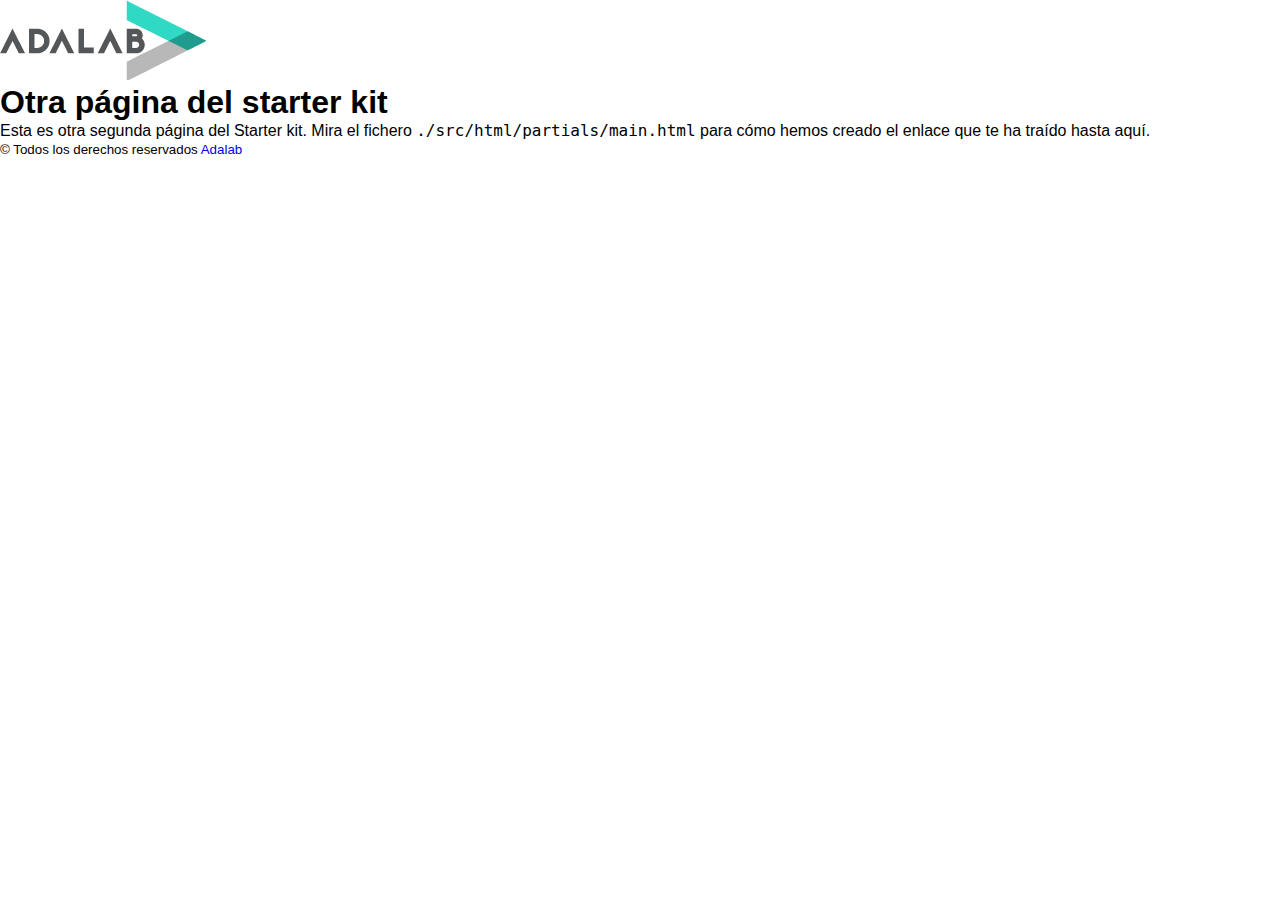
<file: docs/more-info.html>
<!DOCTYPE html>
<html lang="es">
  <head>
    <meta charset="UTF-8" />
    <meta name="viewport" content="width=device-width, initial-scale=1" />
    <title>Adalab Web Starter Kit</title>
    <link href="https://fonts.googleapis.com/css?family=Roboto&display=swap" rel="stylesheet" />
    <link rel="stylesheet" href="./assets/css/main.css" />
    <link rel="icon" href="./assets/images/favicon.png" />
  </head>

  <body>
    <div class="page">
      <header class="page__header">
        <img src="./assets/images/logo-adalab.png" alt="Adalab">
        <h1>Otra página del starter kit</h1>
      </header>

      <main>
        <p>
          Esta es otra segunda página del Starter kit. Mira el fichero
          <code class="code">./src/html/partials/main.html</code> para cómo hemos creado el enlace
          que te ha traído hasta aquí.
        </p>
      </main>
      <footer class="page__footer">
        <small>
          &copy; Todos los derechos reservados
          <a class="link__adalab" href="https://adalab.es">Adalab</a>

        </small>
      </footer>

    </div>
    <script src="./assets/js/main.js"></script>
  </body>
</html>
</file>
<file: docs/assets/css/main.css>
*{margin:0;padding:0;box-sizing:border-box}ul{list-style:none}a{text-decoration:none}html{font-family:"Poppins",sans-serif;font-size:16px}.title{color:#0c474b;font-size:1.5rem;font-weight:600;text-align:center}@media all and (min-width: 768px){.title{font-size:2.25rem;text-align:left}}.subtitle{color:#0c474b;font-size:1.5rem;font-weight:600;text-align:center}@media all and (min-width: 1200px){.subtitle{font-size:2.25rem}}.buttonGreen{background-color:#0c474b;color:#fff;padding:12px 24px;font-weight:600;display:flex;justify-content:center;align-items:center}.buttonGreen:active{border:10px inset #0c474b;background-color:#ff975a}.buttonLink{color:#fff;text-decoration:underline;padding:12px 24px;font-weight:600;display:flex;justify-content:center;align-items:center}.buttonMenu{color:#0c474b;padding:12px 24px;font-weight:600;display:flex;justify-content:center;align-items:center;font-weight:400;padding-left:0}@media all and (min-width: 1200px){.buttonMenu{padding:3px 30px 0 0}}.buttonSocial{width:25px;height:26px;color:#fff;color:#fff;font-size:1.3rem;font-weight:600;text-align:center;padding:12px 16px 0 0}.uppercase{text-transform:uppercase}.capitalize{text-transform:capitalize}.links{color:#b6c8c9;font-size:0.875rem}.header{width:100%;margin-top:19px;position:absolute;display:flex;align-items:center}@media all and (min-width: 768px){.header{margin-top:39px}}.header__nav{position:fixed;left:10%}@media all and (min-width: 1200px){.header__nav{left:15%}}.header__nav__icon{font-size:1.125rem}@media all and (min-width: 1200px){.header__nav__icon{display:none}}.header__nav__list{display:none}@media all and (min-width: 1200px){.header__nav__list{display:flex}}.header__logo{display:block;margin:0 auto}.hero{background-image:url(../images/header.jpg);background-size:cover;background-repeat:no-repeat;background-position:center;height:100vh;min-width:100%;padding-bottom:64px;display:flex;flex-direction:column;justify-content:flex-end;align-items:center;gap:24px}@media all and (min-width: 768px){.hero{justify-content:center;align-items:flex-start}}.hero .container{display:flex;flex-direction:column;align-items:center;gap:24px}@media all and (min-width: 768px){.hero .container{width:430px;margin:160px 0 0 147px;align-items:flex-start;gap:12px}}@media all and (min-width: 1200px){.hero .container{margin-left:15%}}.articles{background-color:#f0ebe5;padding:45px 45px 0;display:grid;grid-template-columns:1fr 208px 1fr;grid-template-rows:auto repeat(3, 1fr);row-gap:20px;justify-content:center;align-items:center}@media all and (min-width: 768px){.articles{padding:63px 63px 80px;grid-template-columns:repeat(3, 1fr);-moz-column-gap:5%;column-gap:5%}}@media all and (min-width: 1200px){.articles{padding:45px 120px 90px;-moz-column-gap:0;column-gap:0}}.articles .subtitle{grid-column:span 3}@media all and (min-width: 1200px){.articles .subtitle{max-width:900px;margin:0 auto;padding-bottom:45px}}.articles .article{text-align:center;max-width:208px}.articles .article__image{width:90px;margin:auto}@media all and (min-width: 1200px){.articles .article__image{width:120px}}.articles .article__title{color:#0c474b;font-size:1.25rem;font-weight:600;text-align:center;padding-bottom:4%}@media all and (min-width: 1200px){.articles .article__title{font-size:1.5rem}}.articles .article__text{color:#0c474b;font-size:1rem;font-weight:400;text-align:center}.articles .article:nth-of-type(n){height:100%;margin:0 auto}.articles .article:first-of-type{grid-column:2/3;grid-row:2/3;display:grid;grid-template-rows:1fr 1fr;align-items:center}.articles .article:first-of-type__image{grid-row:1/2}.articles .article:first-of-type .container{grid-row:2/3}@media all and (min-width: 768px){.articles .article:first-of-type{grid-column:1/2;grid-row:span 3;align-items:flex-start}}.articles .article:nth-of-type(2){grid-column:2/3;grid-row:3/4;display:grid;grid-template-rows:1fr 1fr}.articles .article:nth-of-type(2)__image{grid-row:1/2}.articles .article:nth-of-type(2) .container{grid-row:2/3}@media all and (min-width: 768px){.articles .article:nth-of-type(2){grid-column:2/3;grid-row:span 3;align-items:flex-start}}.articles .article:last-of-type{grid-column:2/3;grid-row:4/5;display:grid;grid-template-rows:1fr 1fr}.articles .article:last-of-type__image{grid-row:1/2}.articles .article:last-of-type .container{grid-row:2/3}@media all and (min-width: 768px){.articles .article:last-of-type{grid-column:3/4;grid-row:span 3;align-items:flex-start}}.shipping{background-color:#ff975a;padding:45px;display:flex;flex-direction:column;justify-content:center;align-items:center;gap:12px}@media all and (min-width: 1200px){.shipping{padding:60px}}.shipping__title{color:#fff;font-size:1.5rem;font-weight:600;text-align:center;padding-bottom:8px}@media all and (min-width: 1200px){.shipping__title{font-size:2.25rem}}.shipping__text{color:#fff;font-size:.875rem;font-weight:400;text-align:center}@media all and (min-width: 1200px){.shipping__text{font-size:1rem}}.products{display:flex;flex-direction:column}@media all and (min-width: 1200px){.products{flex-direction:row}}.products__buyNow{background-color:#f0ebe5;padding:90px 0;display:flex;flex-direction:column;justify-content:center;align-items:center}@media all and (min-width: 1200px){.products__buyNow{flex:1 1 50%;padding-left:17%;align-items:flex-start}}@media all and (min-width: 768px){.products__buyNow .container{width:430px}}@media all and (min-width: 768px){.products__buyNow .container .subtitle{font-size:1.875rem}}@media all and (min-width: 1200px){.products__buyNow .container .subtitle{font-size:2.5rem;text-align:left}}.products__buyNow__text{color:#0c474b;font-size:.875rem;font-weight:400;text-align:center;padding:10px 0 30px}@media all and (min-width: 768px){.products__buyNow__text{padding:0 20px 20px}}@media all and (min-width: 1200px){.products__buyNow__text{max-width:281px;padding:0 0 20px;font-size:1rem;text-align:left}}@media all and (min-width: 1200px){.products__buyNow .buttonGreen{text-align:left}}.products__image{width:200px;min-width:100%;min-height:304px;-o-object-fit:cover;object-fit:cover}@media all and (min-width: 768px){.products__image{max-height:474px}}@media all and (min-width: 1200px){.products__image{flex:1 1 50%;min-width:50%}}.footer{background-color:#0c474b}.footer .nav{display:flex;justify-content:space-between;align-items:flex-end}@media all and (min-width: 768px){.footer .nav{padding:71px 0 74px;justify-content:center}}.footer .nav__links{padding:56px 0 56px;margin:0 0 0 auto;display:flex;flex-direction:column;gap:18px}@media all and (min-width: 768px){.footer .nav__links{padding:0;flex-direction:row;margin:0 auto;flex:1 1 90%;justify-content:flex-end;gap:2%}}@media all and (min-width: 1200px){.footer .nav__links{flex:1 1 80%;gap:15%}}.footer .nav__links__title{color:#b6c8c9;font-size:1.25rem;font-weight:600;text-align:center;text-align:left;padding-bottom:8px}.footer .nav__links__list{width:208px;padding-bottom:12px;line-height:1.3rem}.footer .nav__links__listSocial{display:flex}.footer .nav__backTop{color:#fff;padding:16px 28px 16px 7px;display:flex;justify-content:flex-end}@media all and (min-width: 768px){.footer .nav__backTop{padding:57px 57px 0;margin:0 auto;flex:1 1 10%;justify-content:center}}@media all and (min-width: 1200px){.footer .nav__backTop{padding:30px;flex:1 1 20%}}.footer .nav__backTop__icon{display:flex;justify-content:center;align-items:center}
</file>
